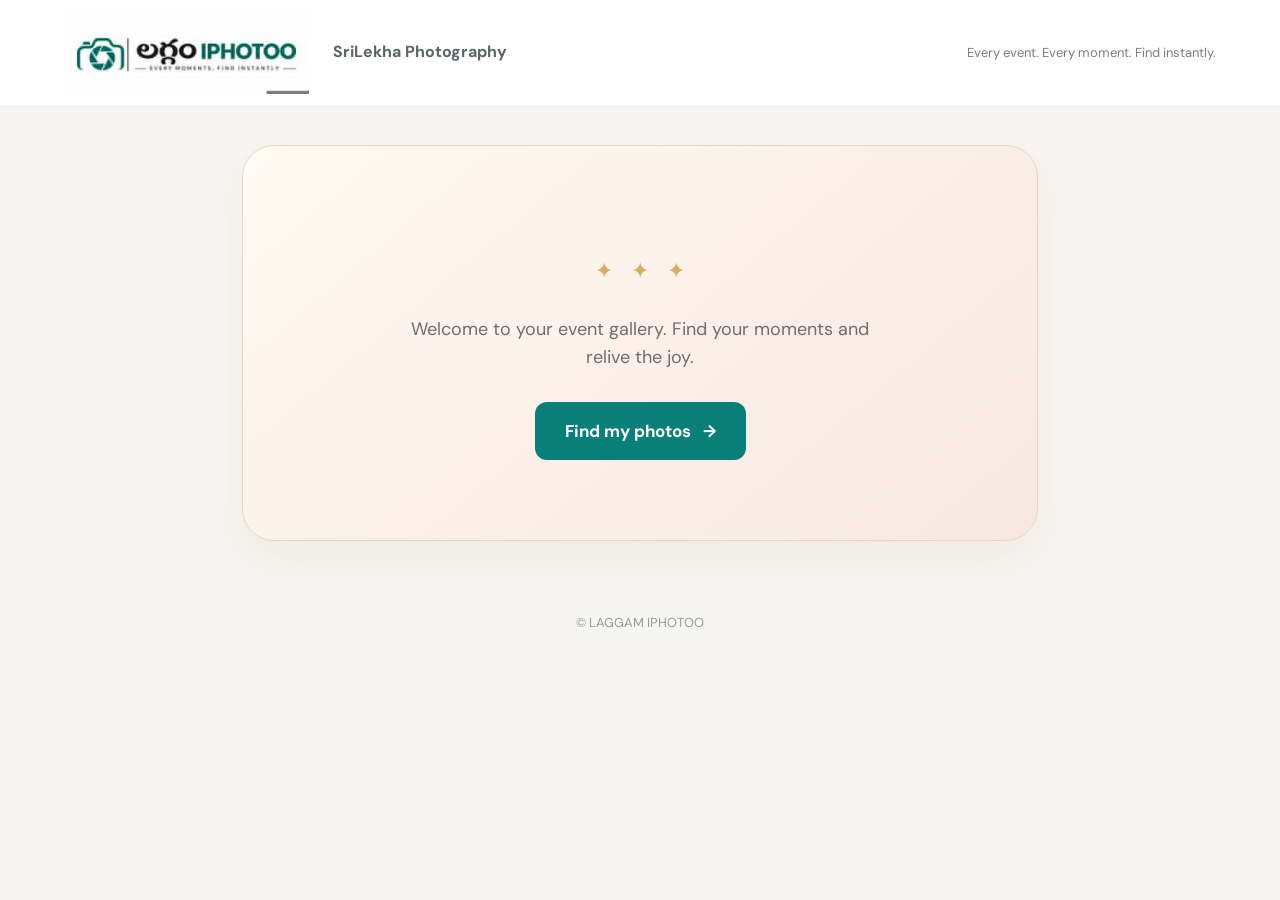
<file: static/guest.html>
<!doctype html>
<html lang="en"><head><meta charset="utf-8"><meta name="viewport" content="width=device-width,initial-scale=1"><title>Event gallery | LAGGAM IPHOTOO</title><link rel="stylesheet" href="/static/style.css"></head><body>
<header class="site-header"><a class="brand" href="/"><img src="/static/brand-logo.jpg" alt="LAGGAM IPHOTOO logo"></a><div class="studio-name">SriLekha Photography</div><span class="header-tagline">Every event. Every moment. Find instantly.</span></header>
<main class="shell guest-shell"><section class="event-cover"><div class="eyebrow" id="event-type"></div><h1 id="event-name"></h1><p id="event-meta" class="event-meta"></p><div class="gold-divider">✦ &nbsp; ✦ &nbsp; ✦</div><p class="cover-copy">Welcome to your event gallery. Find your moments and relive the joy.</p><button class="primary find-button" id="start-search" type="button">Find my photos <span>→</span></button></section>
<section id="search-panel" class="panel hidden"><div class="section-kicker">YOUR MOMENTS, FOUND</div><h2>Find photos with your face</h2><p class="muted">Take a clear selfie or choose a photo where your face is visible.</p><form id="selfie-form"><label>Take or select a selfie<input type="file" name="selfie" accept="image/jpeg,image/png,image/webp" capture="user" required></label><label class="consent-row"><input type="checkbox" name="consent" value="true" required><span>I agree that my selfie will be processed on the event photographer's laptop using local face-matching software to find photos from this event. The app does not save my selfie.</span></label><button class="primary" type="submit">Search my photos <span>→</span></button></form><p id="search-message" class="status-message" aria-live="polite"></p><div id="matches" class="gallery"></div><p class="privacy-note">Face matching is optional. Your selfie is processed locally on the photographer's laptop and is not saved by this app. Face features indexed from event photographs are stored on that laptop for this event.</p></section></main><footer>© LAGGAM IPHOTOO</footer>
<script>
const eventData=__EVENT__,id='__ID__';const $=s=>document.querySelector(s);
$('#event-type').textContent=(eventData.event_type||'EVENT').toUpperCase();
$('#event-name').textContent=eventData.name;
$('#event-meta').textContent=[eventData.date,eventData.venue].filter(Boolean).join('  ·  ');
$('#start-search').onclick=()=>{$('#search-panel').classList.remove('hidden');$('#search-panel').scrollIntoView({behavior:'smooth',block:'start'})};
$('#selfie-form').onsubmit=async e=>{e.preventDefault();const button=e.target.querySelector('button');button.disabled=true;button.textContent='Searching…';$('#search-message').textContent='Checking your selfie against the event gallery…';$('#matches').innerHTML='';try{const data=new FormData(e.target);data.set('consent',e.target.consent.checked?'true':'false');const r=await fetch('/api/events/'+encodeURIComponent(id)+'/face-search',{method:'POST',body:data});const d=await r.json();if(!r.ok)throw new Error(d.detail||'Face search failed');$('#search-message').textContent=d.message||'Search completed.';(d.matches||[]).forEach(photo=>{const article=document.createElement('article');const img=document.createElement('img');img.src=photo.thumbnail_url||photo.url;img.alt='Matching event photo';img.loading='lazy';img.decoding='async';const a=document.createElement('a');a.href=photo.url;a.download=photo.name||'event-photo.jpg';a.textContent='Download photo';article.append(img,a);$('#matches').append(article)});if(!d.matches?.length)$('#matches').innerHTML='<p class="muted">No matching photos were found yet. Try a clearer selfie or check back after more event photos are uploaded.</p>'}catch(err){$('#search-message').textContent=err.message}finally{button.disabled=false;button.innerHTML='Search my photos <span>→</span>'}};
</script></body></html>
</file>
<file: static/style.css>
@import url('https://fonts.googleapis.com/css2?family=DM+Sans:wght@400;500;600;700&family=Playfair+Display:wght@500;600;700&family=Noto+Sans+Telugu:wght@500;700&display=swap');
:root{--teal:#087f78;--teal-dark:#075e59;--gold:#d5ad64;--ink:#263238;--muted:#758084;--cream:#fbf7f0;--border:#e7e1d8;--rose:#80334b}
*{box-sizing:border-box}body{margin:0;background:#f7f5f1;color:var(--ink);font-family:'DM Sans',sans-serif;line-height:1.55}
.site-header{min-height:82px;padding:12px clamp(18px,5vw,70px);background:#fff;display:flex;align-items:center;gap:24px;border-bottom:1px solid #eee;position:sticky;top:0;z-index:10}
.brand{display:flex;align-items:center;min-width:240px}.brand img{width:245px;max-width:100%;height:auto;display:block}.studio-name{font-weight:700;color:#596569;white-space:nowrap}.header-tagline{margin-left:auto;color:var(--muted);font-size:13px;text-align:right}
.shell{max-width:1060px;margin:38px auto;padding:0 22px}.hero{padding:22px 8px 30px}.eyebrow,.section-kicker{color:var(--teal);font-size:11px;letter-spacing:2.3px;font-weight:700;text-transform:uppercase}.hero h1{font:600 clamp(38px,6.5vw,68px)/1.12 'Playfair Display',serif;margin:12px 0 14px}.hero h1 em{color:var(--teal)}.hero p{max-width:720px;color:var(--muted);font-size:17px}
.panel{background:#fff;border:1px solid var(--border);border-radius:22px;padding:clamp(20px,4vw,34px);margin:20px 0;box-shadow:0 14px 40px #3c28100a}.panel h2,.events-section h2{font:600 27px 'Playfair Display',serif;margin:4px 0 20px}.panel h2{margin-bottom:18px}
label{display:block;font-size:13px;font-weight:700;color:#465457;margin:16px 0}input,select{display:block;width:100%;margin-top:8px;padding:14px 15px;border:1px solid #d9dfdc;border-radius:11px;font:inherit;background:white;color:var(--ink);min-height:48px}input:focus,select:focus{outline:2px solid #b9dfd8;border-color:var(--teal)}
.form-grid{display:grid;grid-template-columns:1fr 1fr;gap:16px}.primary,.secondary{border:0;border-radius:12px;padding:14px 21px;font:700 14px 'DM Sans',sans-serif;cursor:pointer;display:inline-flex;align-items:center;justify-content:center;gap:12px;text-decoration:none}.primary{background:var(--teal);color:white}.primary:hover,.primary-link:hover{background:var(--teal-dark)}.primary:disabled{opacity:.6;cursor:wait}.secondary{background:#edf5f3;color:var(--teal-dark);border:1px solid #d8eae6}.small{padding:9px 13px;font-size:12px}.form-note,.muted{color:var(--muted);font-size:13px}.created-card{margin-top:24px;padding:22px;border-radius:16px;background:#eff8f5;border:1px solid #d8ebe5}.success-kicker{font-size:11px;letter-spacing:2px;color:var(--teal);font-weight:700}.created-card h3{font:600 24px 'Playfair Display',serif;margin:7px 0}.created-code{display:flex;align-items:center;gap:9px;flex-wrap:wrap}.copy-button{border:1px solid #c9dfd9;background:white;color:var(--teal-dark);padding:5px 9px;border-radius:7px}.created-actions,.event-actions{display:flex;gap:15px;align-items:center;flex-wrap:wrap;margin-top:14px}.primary-link{background:var(--teal);color:#fff;border-radius:9px;padding:10px 13px;text-decoration:none;font-weight:700;font-size:13px}.text-link,.back-link{color:var(--teal-dark);font-weight:700;font-size:13px}.qr-large{display:block;width:190px;max-width:80%;background:white;padding:10px;border:1px solid var(--border);border-radius:12px;margin:18px auto}
.events-section{margin:42px 0}.events-heading{display:flex;justify-content:space-between;align-items:center;gap:15px}.events-section h2{margin:5px 0 15px}.events-grid{display:grid;grid-template-columns:repeat(auto-fit,minmax(250px,1fr));gap:15px}.event-card{background:white;border:1px solid var(--border);border-radius:16px;padding:18px;box-shadow:0 8px 24px #3c281008}.event-card-top{display:flex;justify-content:space-between;gap:10px;align-items:center}.event-type,.event-code,.event-code-badge,.status-pill{font-size:10px;letter-spacing:.8px;font-weight:700;border-radius:40px;padding:5px 9px;background:#eaf5f2;color:var(--teal-dark)}.event-code{background:#f3f1ec;color:#697174}.event-card h3{font:600 21px 'Playfair Display',serif;margin:14px 0 4px}.event-stats{font-size:12px;color:var(--muted);margin-top:10px}.event-actions{border-top:1px solid #eee;margin-top:15px;padding-top:13px}.tiny{font-size:11px}.empty-state{background:white;padding:25px;border:1px dashed #d6dedb;border-radius:14px;color:var(--muted)}
footer{text-align:center;color:#939b9b;padding:34px 15px 45px;font-size:13px}footer span{color:var(--gold)}
.guest-shell{max-width:840px}.event-cover{border:1px solid #ead7ba;border-radius:32px;padding:clamp(35px,8vw,80px) clamp(24px,7vw,70px);text-align:center;background:linear-gradient(140deg,#fffaf2,#f7e8df);box-shadow:0 18px 45px #60442a0d}.event-cover h1{font:600 clamp(35px,7.5vw,64px)/1.17 'Playfair Display',serif;color:var(--rose);margin:18px auto;max-width:700px;overflow-wrap:anywhere}.event-meta{color:#80777a}.gold-divider{color:var(--gold);font-size:22px;margin:28px}.cover-copy{max-width:500px;margin:0 auto 30px;color:#746a6e;font-size:18px}.find-button{font-size:17px;padding:18px 30px}
.admin-shell{max-width:1000px}.back-link{text-decoration:none}.admin-title{display:flex;justify-content:space-between;align-items:center;gap:15px;padding:22px 0}.admin-title h1{font:600 clamp(28px,5vw,44px) 'Playfair Display',serif;margin:5px 0}.event-code-badge{font-size:12px;padding:10px 13px}.status-pill{background:#ecf7ed;color:#327340}.instruction-box{background:#f4f8f7;padding:15px 18px;border-radius:12px;font-size:13px}.instruction-box ol{padding-left:20px;margin-bottom:0}.instruction-box li{margin:5px 0}.warning-note,.privacy-note{background:#fff8e9;border-left:3px solid var(--gold);padding:12px 14px;color:#6e604b;font-size:12px;border-radius:5px}.privacy-note{background:#f3f7f6;border-left-color:var(--teal)}
.gallery{display:grid;grid-template-columns:repeat(auto-fill,minmax(155px,1fr));gap:13px;margin-top:18px}.gallery article{background:white;border:1px solid var(--border);border-radius:12px;overflow:hidden}.gallery img{width:100%;height:185px;object-fit:cover;display:block;background:#f3f1ec}.gallery img[loading="lazy"]{content-visibility:auto}.gallery a{display:block;padding:10px;color:var(--teal-dark);font-size:13px;font-weight:700}.consent-row{display:flex;gap:10px;align-items:flex-start;font-size:12px;font-weight:500;line-height:1.5}.consent-row input{width:18px;min-width:18px;height:18px;min-height:18px;margin:2px 0 0}.status-message{margin:16px 0;color:var(--teal-dark);font-size:14px}.error{color:#a12828}.hidden{display:none!important}
@media(max-width:680px){.site-header{gap:10px;padding:10px 13px;flex-wrap:wrap}.brand{min-width:0;width:58%}.brand img{width:100%;max-width:230px}.studio-name{font-size:11px}.header-tagline{display:none}.shell{margin:18px auto;padding:0 14px}.form-grid{grid-template-columns:1fr;gap:0}.hero p{font-size:15px}.events-heading{align-items:flex-start}.event-actions{gap:11px}.event-cover{border-radius:23px}.admin-title{align-items:flex-start;flex-direction:column}.panel{border-radius:17px}.cover-copy{font-size:16px}}
</file>
